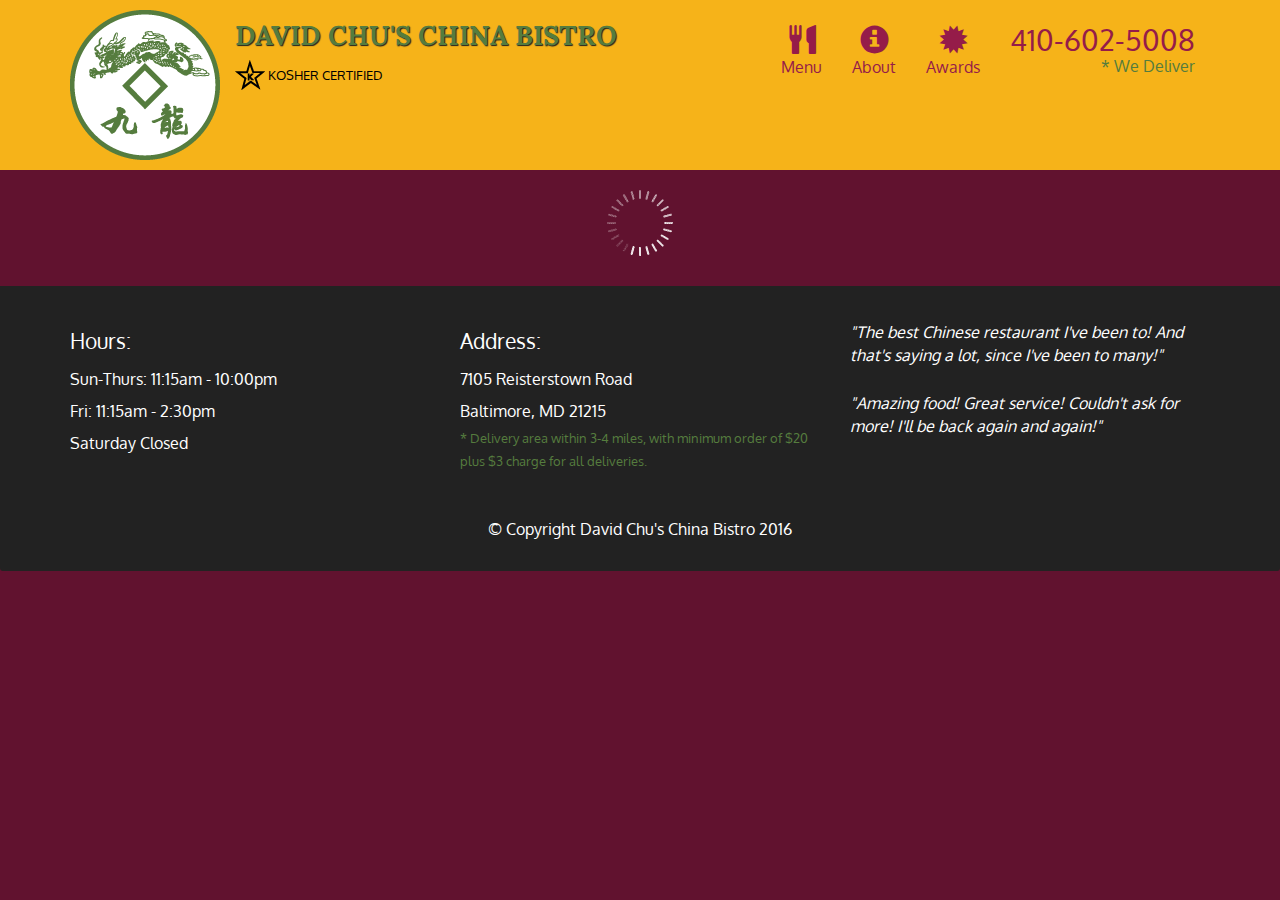
<file: docs/index.html>
<!doctype html>
<html lang="en">
  <head>
    <meta charset="utf-8">
    <meta http-equiv="X-UA-Compatible" content="IE=edge">
    <meta name="viewport" content="width=device-width, initial-scale=1">
    <title>David Chu's China Bistro</title>
    <link rel="stylesheet" href="css/bootstrap.min.css">
    <link rel="stylesheet" href="css/styles.css">
    <link href='https://fonts.googleapis.com/css?family=Oxygen:400,300,700' rel='stylesheet' type='text/css'>
    <link href='https://fonts.googleapis.com/css?family=Lora' rel='stylesheet' type='text/css'>
  </head>
<body>
  <header>
    <nav id="header-nav" class="navbar navbar-default">
      <div class="container">
        <div class="navbar-header">
          <a href="index.html" class="pull-left visible-md visible-lg">
            <div id="logo-img" alt="Logo image"></div>
          </a>

          <div class="navbar-brand">
            <a href="index.html"><h1>David Chu's China Bistro</h1></a>
            <p>
              <img src="images/star-k-logo.png" alt="Kosher certification">
              <span>Kosher Certified</span>
            </p>
          </div>

          <button id="navbarToggle" type="button" class="navbar-toggle collapsed" data-toggle="collapse" data-target="#collapsable-nav" aria-expanded="false">
            <span class="sr-only">Toggle navigation</span>
            <span class="icon-bar"></span>
            <span class="icon-bar"></span>
            <span class="icon-bar"></span>
          </button>
        </div>
        
        <div id="collapsable-nav" class="collapse navbar-collapse">
           <ul id="nav-list" class="nav navbar-nav navbar-right">
            <li id="navHomeButton" class="visible-xs active">
              <a href="index.html">
                <span class="glyphicon glyphicon-home"></span> Home</a>
            </li>
            <li id="navMenuButton">
              <a href="#" onclick="$dc.loadMenuCategories();">
                <span class="glyphicon glyphicon-cutlery"></span><br class="hidden-xs"> Menu</a>
            </li>
            <li>
              <a href="#">
                <span class="glyphicon glyphicon-info-sign"></span><br class="hidden-xs"> About</a>
            </li>
            <li>
              <a href="#">
                <span class="glyphicon glyphicon-certificate"></span><br class="hidden-xs"> Awards</a>
            </li>
            <li id="phone" class="hidden-xs">
              <a href="tel:410-602-5008">
                <span>410-602-5008</span></a><div>* We Deliver</div>
            </li>
          </ul><!-- #nav-list -->
        </div><!-- .collapse .navbar-collapse -->
      </div><!-- .container -->
    </nav><!-- #header-nav -->
  </header>

  <div id="call-btn" class="visible-xs">
    <a class="btn" href="tel:410-602-5008">
    <span class="glyphicon glyphicon-earphone"></span>
    410-602-5008
    </a>
  </div>
  <div id="xs-deliver" class="text-center visible-xs">* We Deliver</div>

  <div id="main-content" class="container"></div>

  <footer class="panel-footer">
    <div class="container">
      <div class="row">
        <section id="hours" class="col-sm-4">
          <span>Hours:</span><br>
          Sun-Thurs: 11:15am - 10:00pm<br>
          Fri: 11:15am - 2:30pm<br>
          Saturday Closed
          <hr class="visible-xs">
        </section>
        <section id="address" class="col-sm-4">
          <span>Address:</span><br>
          7105 Reisterstown Road<br>
          Baltimore, MD 21215
          <p>* Delivery area within 3-4 miles, with minimum order of $20 plus $3 charge for all deliveries.</p>
          <hr class="visible-xs">
        </section>
        <section id="testimonials" class="col-sm-4">
          <p>"The best Chinese restaurant I've been to! And that's saying a lot, since I've been to many!"</p>
          <p>"Amazing food! Great service! Couldn't ask for more! I'll be back again and again!"</p>
        </section>
      </div>
      <div class="text-center">&copy; Copyright David Chu's China Bistro 2016</div>
    </div>
  </footer>

  <!-- jQuery (Bootstrap JS plugins depend on it) -->
  <script src="js/jquery-2.1.4.min.js"></script>
  <script src="js/bootstrap.min.js"></script>
  <script src="js/ajax-utils.js"></script>
  <script src="js/script.js"></script>
</body>
</html>
</file>
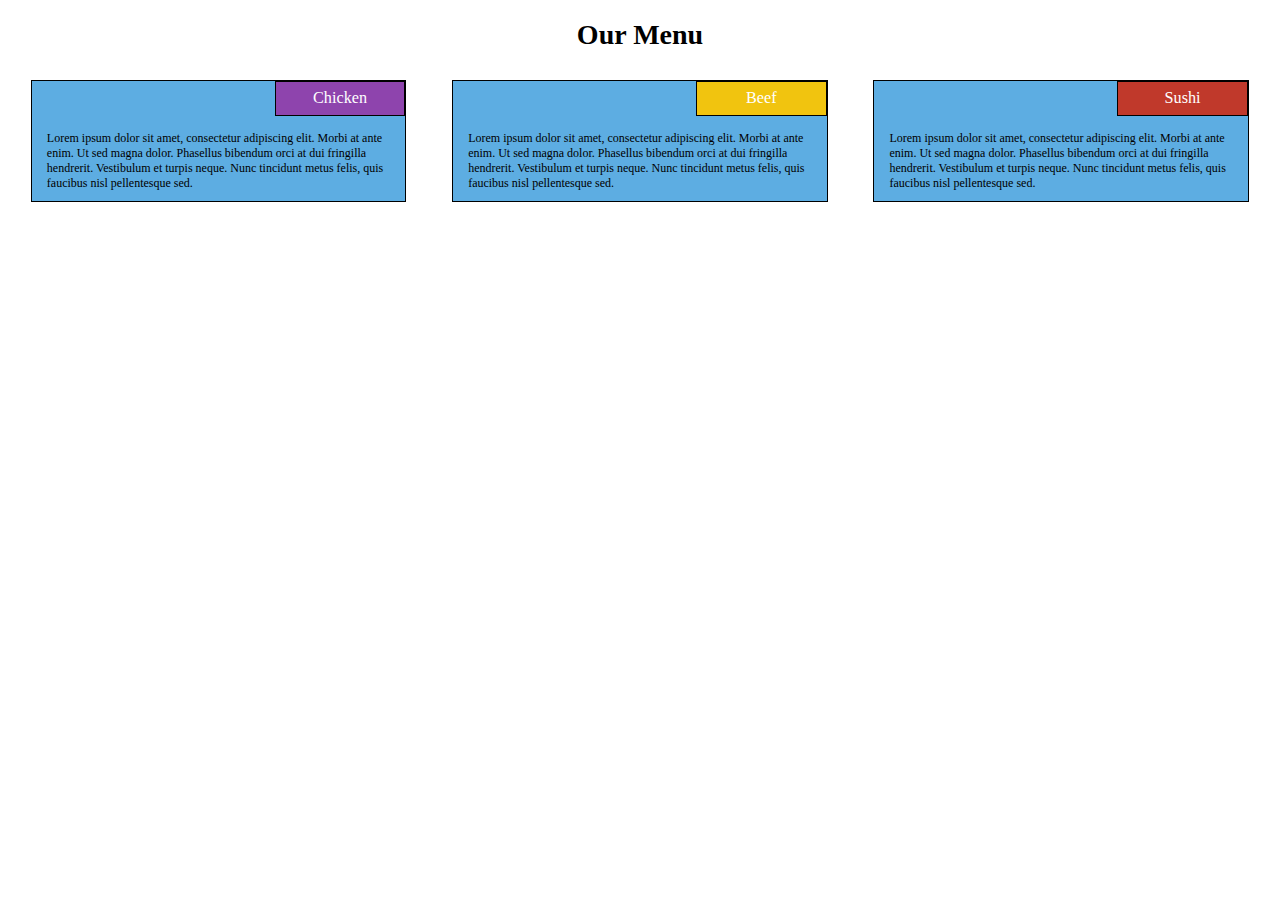
<file: module2-solution/index.html>
<!DOCTYPE html>
<html>
<head>
<meta charset="utf-8">
<meta name="viewport" content="width=device-width, initial-scale=1">
<title>Our Menu</title>
<link rel="stylesheet" href="css/styles.css">
</head>

<body>
<h1>Our Menu</h1>

<div class="row">
  <div class="col-lg-1 col-md-1 col-sm-1" id="bigbox1">
      <p>Lorem ipsum dolor sit amet, consectetur adipiscing elit. 
      Morbi at ante enim. Ut sed magna dolor. 
      Phasellus bibendum orci at dui fringilla hendrerit. 
      Vestibulum et turpis neque. Nunc tincidunt metus felis, 
      quis faucibus nisl pellentesque sed. 
      <span class = "smallbox1">Chicken<span></p></div>
  <div class="col-lg-1 col-md-1 col-sm-1" id="bigbox2">
      <p>Lorem ipsum dolor sit amet, consectetur adipiscing elit. 
            Morbi at ante enim. Ut sed magna dolor. 
            Phasellus bibendum orci at dui fringilla hendrerit. 
            Vestibulum et turpis neque. Nunc tincidunt metus felis, 
            quis faucibus nisl pellentesque sed. 
      <span class = "smallbox2">Beef</span></p></div>
  <div class="col-lg-1 col-md-2 col-sm-1" id="bigbox3">
      <p>Lorem ipsum dolor sit amet, consectetur adipiscing elit. 
            Morbi at ante enim. Ut sed magna dolor. 
            Phasellus bibendum orci at dui fringilla hendrerit. 
            Vestibulum et turpis neque. Nunc tincidunt metus felis, 
            quis faucibus nisl pellentesque sed. 
      <span class = "smallbox3">Sushi</span></p></div>
</div>

</body>
</html>
</file>
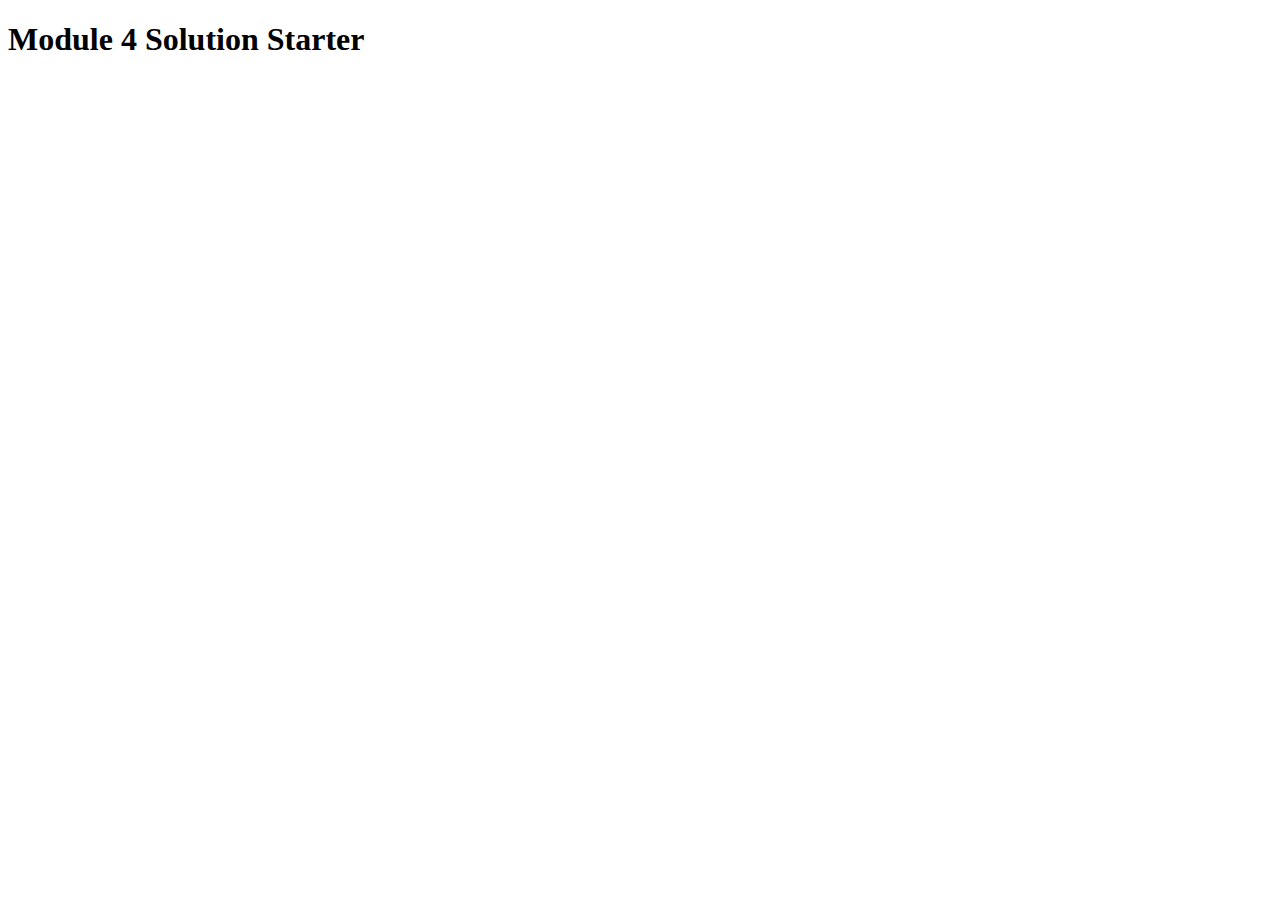
<file: module4-solution/index.html>
<!DOCTYPE html>
<html>
<head>
  <meta charset="utf-8">
  <title>Module 4 Solution Starter</title>
  <script src="SpeakHello.js"></script>
  <script src="SpeakGoodBye.js"></script>
  <script src="script.js"></script>
</head>
<body>
  <h1>Module 4 Solution Starter</h1>
</body>
</html>
</file>
<file: docs/css/styles.css>
body {
  font-size: 16px;
  color: #fff;
  background-color: #61122f;
  font-family: 'Oxygen', sans-serif;
}

/** HEADER **/
#header-nav {
  background-color: #f6b319;
  border-radius: 0;
  border: 0;
}

#logo-img {
  background: url('../images/restaurant-logo_large.png') no-repeat;
  width: 150px;
  height: 150px;
  margin: 10px 15px 10px 0;
}

.navbar-brand {
  padding-top: 25px;
}
.navbar-brand h1 { /* Restaurant name */
  font-family: 'Lora', serif;
  color: #557c3e;
  font-size: 1.5em;
  text-transform: uppercase;
  font-weight: bold;
  text-shadow: 1px 1px 1px #222;
  margin-top: 0;
  margin-bottom: 0;
  line-height: .75;
}
.navbar-brand a:hover, .navbar-brand a:focus {
  text-decoration: none;
}
.navbar-brand p { /* Kosher cert */
  color: #000;
  text-transform: uppercase;
  font-size: .7em;
  margin-top: 15px;
}
.navbar-brand p span { /* Star-K */
  vertical-align: middle;
}

#nav-list {
  margin-top: 10px;
}
#nav-list a {
  color: #951C49;
  text-align: center;
}
#nav-list a:hover {
  background: #E7E7E7;
}
#nav-list a span {
  font-size: 1.8em;
}

#phone {
  margin-top: 5px;
}
#phone a { /* Phone number */
  text-align: right;
  padding-bottom: 0;
}
#phone div { /* We Deliver */
  color: #557c3e;
  text-align: right;
  padding-right: 15px;
}

.navbar-header button.navbar-toggle, .navbar-header .icon-bar {
  border: 1px solid #61122f;
}
.navbar-header button.navbar-toggle {
  clear: both;
  margin-top: -30px;
}
/* END HEADER */

/* FOOTER */
.panel-footer {
  margin-top: 30px;
  padding-top: 35px;
  padding-bottom: 30px;
  background-color: #222;
  border-top: 0;
}
.panel-footer div.row {
  margin-bottom: 35px;
}
#hours, #address {
  line-height: 2;
}
#hours > span, #address > span {
  font-size: 1.3em;
}
#address p {
  color: #557c3e;
  font-size: .8em;
  line-height: 1.8;
}
#testimonials {
  font-style: italic;
}
#testimonials p:nth-child(2) {
  margin-top: 25px;
}
/* END FOOTER */



/* HOME PAGE */
.container .jumbotron {
  box-shadow: 0 0 50px #3F0C1F;
  border: 2px solid #3F0C1F;
}

#menu-tile, #specials-tile, #map-tile {
  height: 250px;
  width: 100%;
  margin-bottom: 15px;
  position: relative;
  border: 2px solid #3F0C1F;
  overflow: hidden;
}
#menu-tile:hover, #specials-tile:hover, #map-tile:hover {
  box-shadow: 0 1px 5px 1px #cccccc;
}
#menu-tile {
  background: url('../images/menu-tile.jpg') no-repeat;
  background-position: center;
}
#specials-tile {
  background: url('../images/specials-tile.jpg') no-repeat;
  background-position: center;
}
#menu-tile span, #specials-tile span, #map-tile span {
  position: absolute;
  bottom: 0;
  right: 0;
  width: 100%;
  text-align: center;
  font-size: 1.6em;
  text-transform: uppercase;
  background-color: #000;
  color: #fff;
  opacity: .8;
}
/* END HOME PAGE */

/* MENU CATEGORIES PAGE */
.category-tile { 
  position: relative;
  border: 2px solid #3F0C1F;
  overflow: hidden;
  width: 200px;
  height: 200px;
  margin: 0 auto 15px;
}
.category-tile span {
  position: absolute;
  bottom: 0;
  right: 0;
  width: 100%;
  text-align: center;
  font-size: 1.2em;
  text-transform: uppercase;
  background-color: #000;
  color: #fff;
  opacity: .8;
}
.category-tile:hover {
  box-shadow: 0 1px 5px 1px #cccccc;
}

#menu-categories-title + div {
  margin-bottom: 50px;
}
/* END MENU CATEGORIES PAGE */

/* SINGLE CATEGORY PAGE */
.menu-item-tile {
  margin-bottom: 25px;
}
.menu-item-tile hr {
  width: 80%;
}
.menu-item-tile .menu-item-price {
  font-size: 1.1em;
  text-align: right;
  margin-top: -15px;
  margin-right: -15px;
}
.menu-item-tile .menu-item-price span {
  font-size: .6em;
}
.menu-item-photo {
  position: relative;
  border: 2px solid #3F0C1F; 
  overflow: hidden;
  padding: 0;
  margin-right: -15px;
  margin-left: auto;
  margin-bottom: 20px;
  max-width: 250px;
}
.menu-item-photo div {
  position: absolute;
  bottom: 0;
  right: 0;
  width: 80px;
  background-color: #557c3e;
  text-align: center;
}
.menu-item-description {
  padding-right: 30px;
}
h3.menu-item-title {
  margin: 0 0 10px;
}
.menu-item-details {
  font-size: .9em;
  font-style: italic;
}
/* END SINGLE CATEGORY PAGE */


/********** Large devices only **********/
@media (min-width: 1200px) {
  .container .jumbotron {
    background: url('../images/jumbotron_1200.jpg') no-repeat;
    height: 675px;
  }
}

/********** Medium devices only **********/
@media (min-width: 992px) and (max-width: 1199px) {
  /* Header */
  #logo-img {
    background: url('../images/restaurant-logo_medium.png') no-repeat;
    width: 100px;
    height: 100px;
    margin: 5px 5px 5px 0;
  }
  /* End Header */

  /* Home Page */
  .container .jumbotron {
    background: url('../images/jumbotron_992.jpg') no-repeat;
    height: 558px;
  }
  /* End Home Page */
}

/********** Small devices only **********/
@media (min-width: 768px) and (max-width: 991px) {
  /* Home Page */
  .container .jumbotron {
    background: url('../images/jumbotron_768.jpg') no-repeat;
    height: 432px;
  }
  /* End Home Page */
}

/********** Extra small devices only **********/
@media (max-width: 767px) {
  /* Header */
  .navbar-brand {
    padding-top: 10px;
    height: 80px;
  }
  .navbar-brand h1 { /* Restaurant name */
    padding-top: 10px;
    font-size: 5vw; /* 1vw = 1% of viewport width */
  }
  .navbar-brand p { /* Kosher cert */
    font-size: .6em;
    margin-top: 12px;
  }
  .navbar-brand p img { /* Star-K */
    height: 20px;
  }

  #collapsable-nav a { /* Collapsed nav menu text */
    font-size: 1.2em;
  }
  #collapsable-nav a span { /* Collapsed nav menu glyph */
    font-size: 1em;
    margin-right: 5px;
  }

  #call-btn > a {
    font-size: 1.5em;
    display: block;
    margin: 0 20px;
    padding: 10px;
    border: 2px solid #fff;
    background-color: #f6b319;
    color: #951c49;
  }
  #xs-deliver {
    margin-top: 5px;
    font-size: .7em;
    letter-spacing: .1em;
    text-transform: uppercase;
  }
  /* End Header */

  /* Footer */
  .panel-footer section {
    margin-bottom: 30px;
    text-align: center;
  }
  .panel-footer section:nth-child(3) {
    margin-bottom: 0; /* margin already exists on the whole row */
  }
  .panel-footer section hr {
    width: 50%;
  }
  /* End Footer */

  /* Home Page */
  .container .jumbotron {
    margin-top: 30px;
    padding: 0;
  }
  #menu-tile, #specials-tile {
    width: 360px;
    margin: 0 auto 15px;
  }

  .menu-item-photo {
    margin-right: auto;
  }
  .menu-item-tile .menu-item-price {
    text-align: center;
  }
  .menu-item-description {
    text-align: center;;
  }
}


/********** Super extra small devices Only :-) (e.g., iPhone 4) **********/
@media (max-width: 479px) {
  /* Header */
  .navbar-brand h1 { /* Restaurant name */
    padding-top: 5px;
    font-size: 6vw;
  }
  /* End Header */
  
  /* Home page */
  #menu-tile, #specials-tile {
    width: 280px;
    margin: 0 auto 15px;
  }

  .col-xxs-12 {
    position: relative;
    min-height: 1px;
    padding-right: 15px;
    padding-left: 15px;
    float: left;
    width: 100%;
  }
}
</file>
<file: module2-solution/css/styles.css>
/********** Base styles **********/
* {
    box-sizing: border-box;
    font-family: 'Trebuchet MS';

  }  
  p { 
    border: 1px solid black; 
    background-color: #5DADE2;
    font-size: 12px;
    width: 90%;
    height: auto;
    position: relative;
    margin-right: auto;
    margin-left: auto;
    color: black;
    padding: 50px 15px 10px 15px;
  }
  h1 {
    margin-bottom: 15px;
    text-align: center;
    font-size: 1.75em;
  }
  #bigbox1, #bigbox2, #bigbox3 {
    background-color: white;
    margin-right: auto;
    margin-left: auto; 
    color: white;
    padding: 2px 2px 2px 2px;
  }

  .smallbox1, .smallbox2, .smallbox3 {
    border: 1px solid black;
    width: 35%;
    height: 35px;
    position: absolute;
    top: 0;
    right: 0;
    font-size: 1.35em;
    padding-top: 7px;
    margin-right: auto;
    margin-left: auto;
    text-align: center;
    color: white;
  }
  .smallbox1 {
    background-color: #8E44AD;
  }
  .smallbox2 {
    background-color: #F1C40F;
  }
  .smallbox3 {
    background-color: #C0392B;
  }
  /* Simple Responsive Framework. */
  .row {
    width: 100%; 
    height: 300px;
  }
  
  /********** Desktop devices only **********/
  @media (min-width: 992px) {
    .col-lg-1 {
    float: left;
    width: 33.33%;
    }
  }
  
  /********** Tablet devices only **********/
  @media (min-width: 768px) and (max-width: 991px) {
    .col-md-1, .col-md-2 {
      float: left;
    }
    .col-md-1 {
      width: 50%;
      height: 240px;
    }
    .col-md-2 {
      width: 100%;
    }
  }
/********** Mobile devices only **********/
@media (max-width: 767px) {
    .col-sm-1 {
      float: left;
      width: 100%;
    }
  }
</file>
